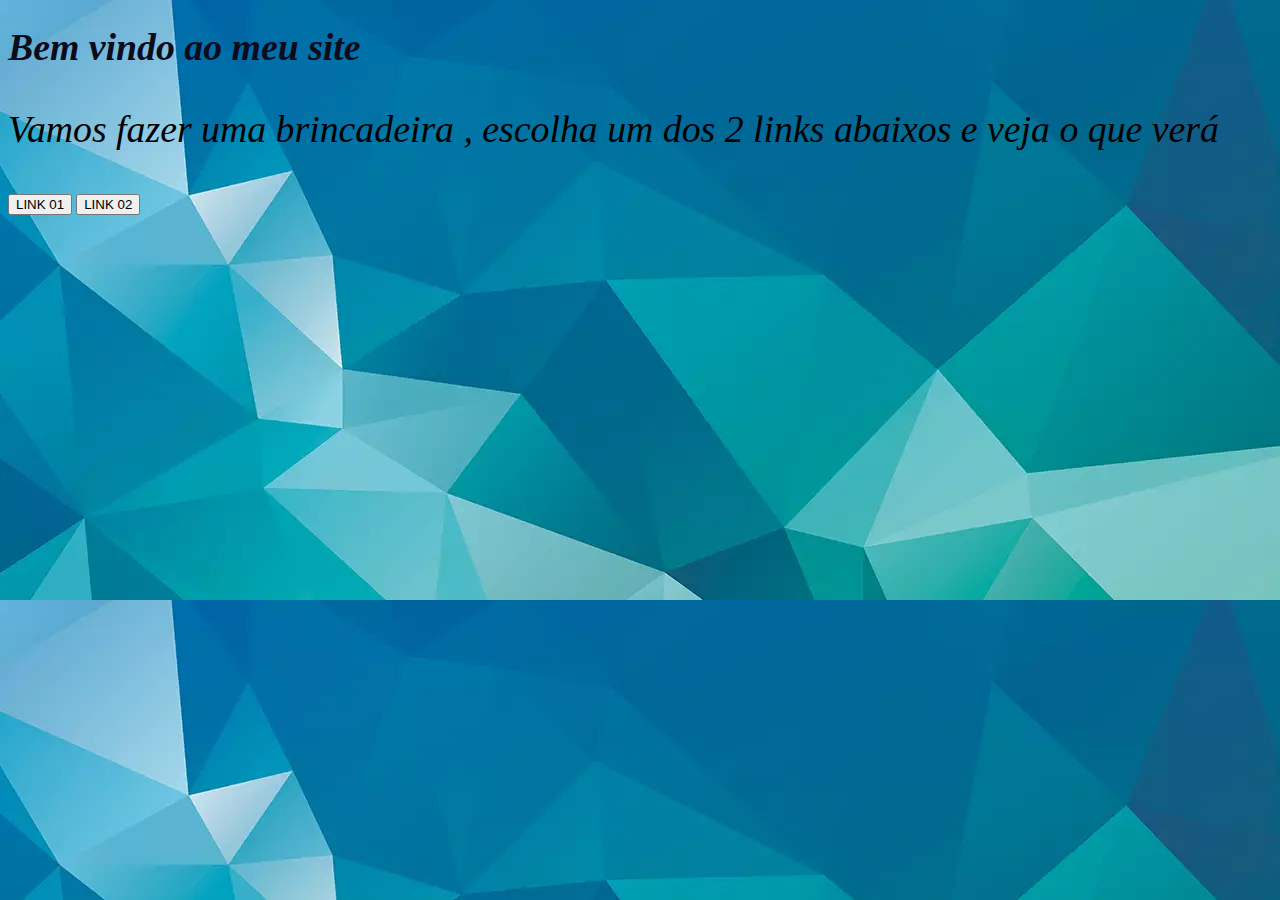
<file: index.html>
<!DOCTYPE html>
<html lang="pt-br">
<head>
    <meta charset="UTF-8">
    <meta name="viewport" content="width=device-width, initial-scale=1.0">
    <link rel="shortcut icon" href="Paomedia-Small-N-Flat-Light-bulb.512.png" type="image/x-icon">
    <title>meu site</title>
    <link rel="stylesheet" href="style.css">
</head>
<body background="fundo-site-expo.webp">
    <h1>Bem vindo ao meu site</h1>
    <p><stroung>Vamos fazer uma brincadeira , escolha um dos 2 links abaixos e veja o que verá</stroung></p>
 
   
    <form>
        <a href="pagina02.html"><input type="button" value="LINK 01"></a>
        <a href="pagina03.html"><input type="button" value="LINK 02"></a>
    </form>
</body>
</html>
</file>
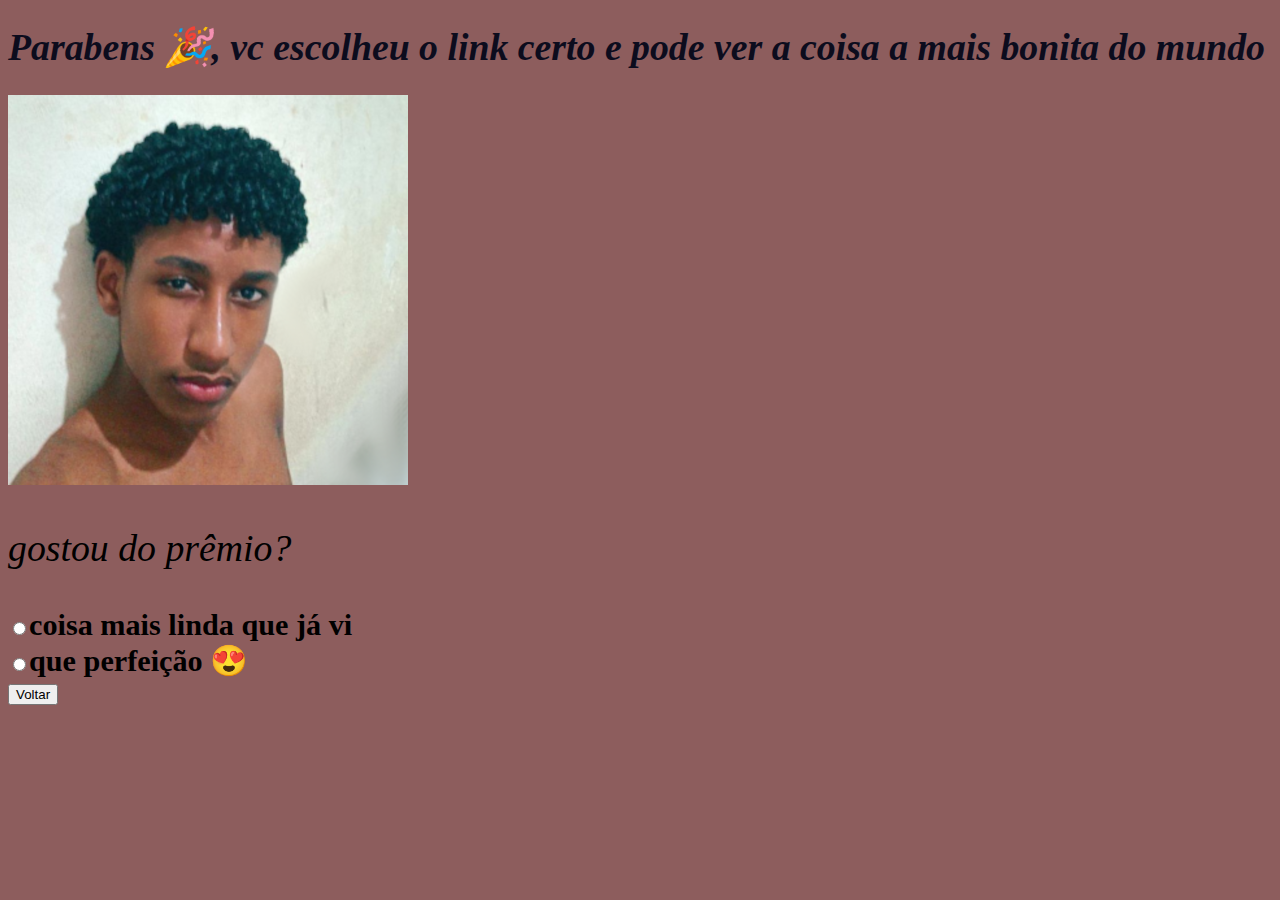
<file: pagina03.html>
<!DOCTYPE html>
<html lang="pt-br">
<head>
    <meta charset="UTF-8">
    <meta name="viewport" content="width=device-width, initial-scale=1.0">
    <link rel="shortcut icon" href="Paomedia-Small-N-Flat-Light-bulb.512.png" type="image/x-icon">
    <link rel="stylesheet" href="style.css">
    <title>página 03</title>
</head>
<body>
    <h1>Parabens &#x1F389, vc escolheu o link certo e pode ver a coisa a mais bonita do mundo</h1>
    <img src="eu.png" alt="imagem eu">
    <br>
    <p>gostou do prêmio?</p>
    <input type="radio" name="gostou" id="opções"><strong style="font-size: 8mm;">coisa mais linda que já vi</strong>
    <br>
    <input type="radio" name="gostou" id="opções"><strong style="font-size: 8mm;">que perfeição &#x1F60D;</strong>
    <br>
    <form>
        <a href="index.html"><input type="button" value="Voltar"></a>
        
    </form>

</body>
</html>
</file>
<file: style.css>
body{
    
    background-color: rgb(141, 93, 93);
    h1 {color: rgb(12, 12, 29);
    font-size: 1cm ;
font-style: italic;}
    p{ font-style: italic;
    color: rgb(0, 0, 0);
    font-size: 1cm;}
    a{font-style: italic;
    font-size: 6mm;}
    
}
video{
    width: 66%;
    padding: 8px;
    margin-bottom: 10px;
    border: 1px solid #000000;
    border-radius: 5px;
    box-sizing: border-box;
}
</file>
